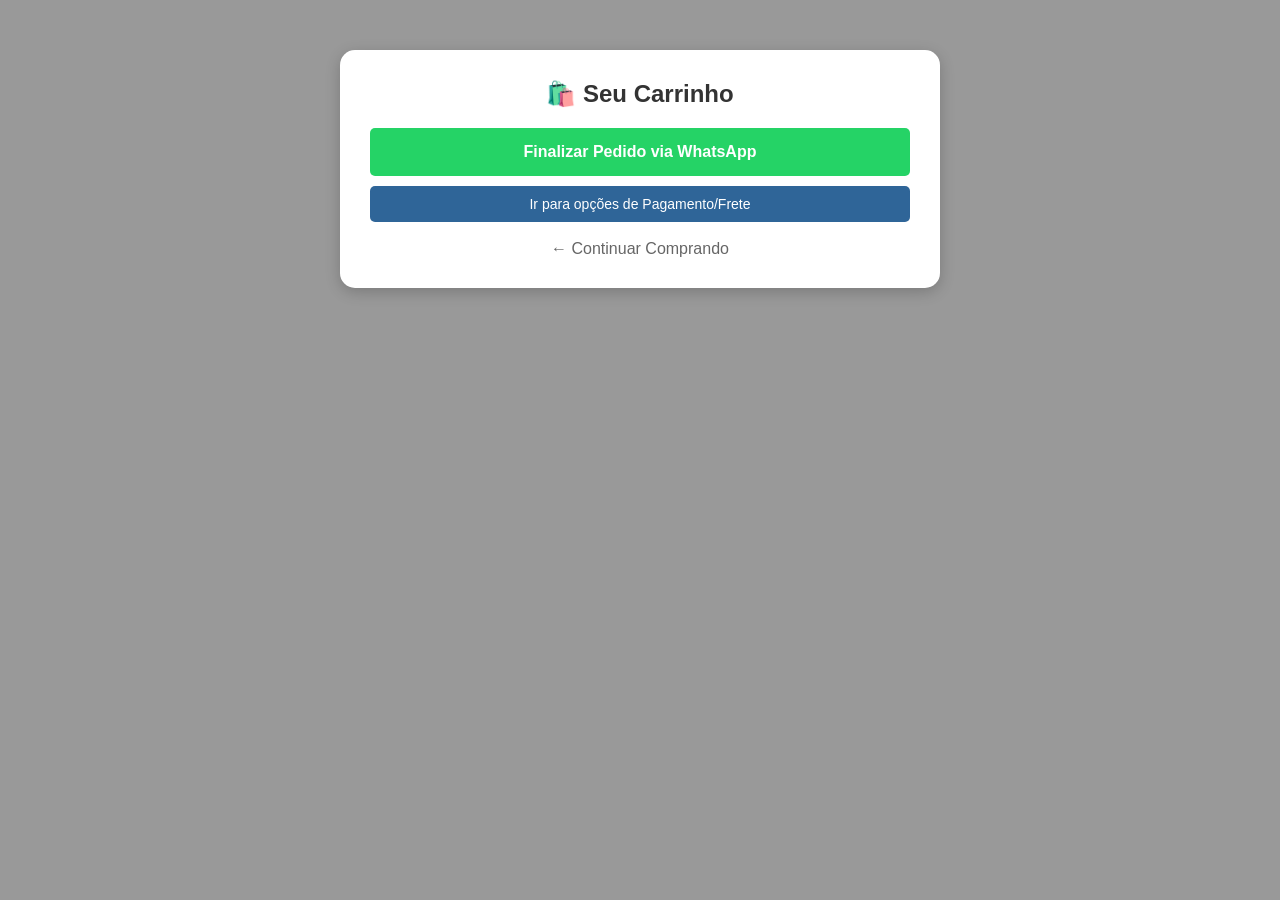
<file: carrinho.html>
<!DOCTYPE html>
<html lang="pt-BR">
<head>
    <meta charset="UTF-8">
    <meta name="viewport" content="width=device-width, initial-scale=1.0">
    <title>Meu Carrinho - Essencial Personalizados</title>
    <link rel="stylesheet" href="style.css">
    <style>
        .container-carrinho {
            max-width: 600px;
            margin: 50px auto;
            background: white;
            padding: 30px;
            border-radius: 15px;
            box-shadow: 0 4px 15px rgba(0,0,0,0.2);
            text-align: center;
        }
        #listaCarrinho {
            text-align: left;
            margin: 20px 0;
            padding: 0;
        }
        .item-carrinho {
            display: flex;
            justify-content: space-between;
            align-items: center;
            padding: 10px;
            border-bottom: 1px solid #eee;
        }
        .btn-finalizar {
            background-color: #25D366;
            color: white;
            padding: 15px 25px;
            border: none;
            border-radius: 5px;
            font-weight: bold;
            cursor: pointer;
            width: 100%;
            font-size: 16px;
        }
        .btn-pagamento {
            background-color: #2f6598;
            color: white;
            padding: 10px;
            display: block;
            margin-top: 10px;
            text-decoration: none;
            border-radius: 5px;
            font-size: 14px;
        }
    </style>
</head>
<body>

    <div class="container-carrinho">
        <h2>🛍️ Seu Carrinho</h2>
        
        <ul id="listaCarrinho">
            </ul>

        <button class="btn-finalizar" onclick="finalizarCompra()">
            Finalizar Pedido via WhatsApp
        </button>

        <a href="pagamento.html" class="btn-pagamento">Ir para opções de Pagamento/Frete</a>
        
        <p><br><a href="index.html" style="color: #666; text-decoration: none;">← Continuar Comprando</a></p>
    </div>

    <script src="script.js"></script>
    <script>
        // Chama a função para mostrar os itens assim que a página abrir
        window.onload = atualizarCarrinho;
    </script>
</body>
</html>
</file>
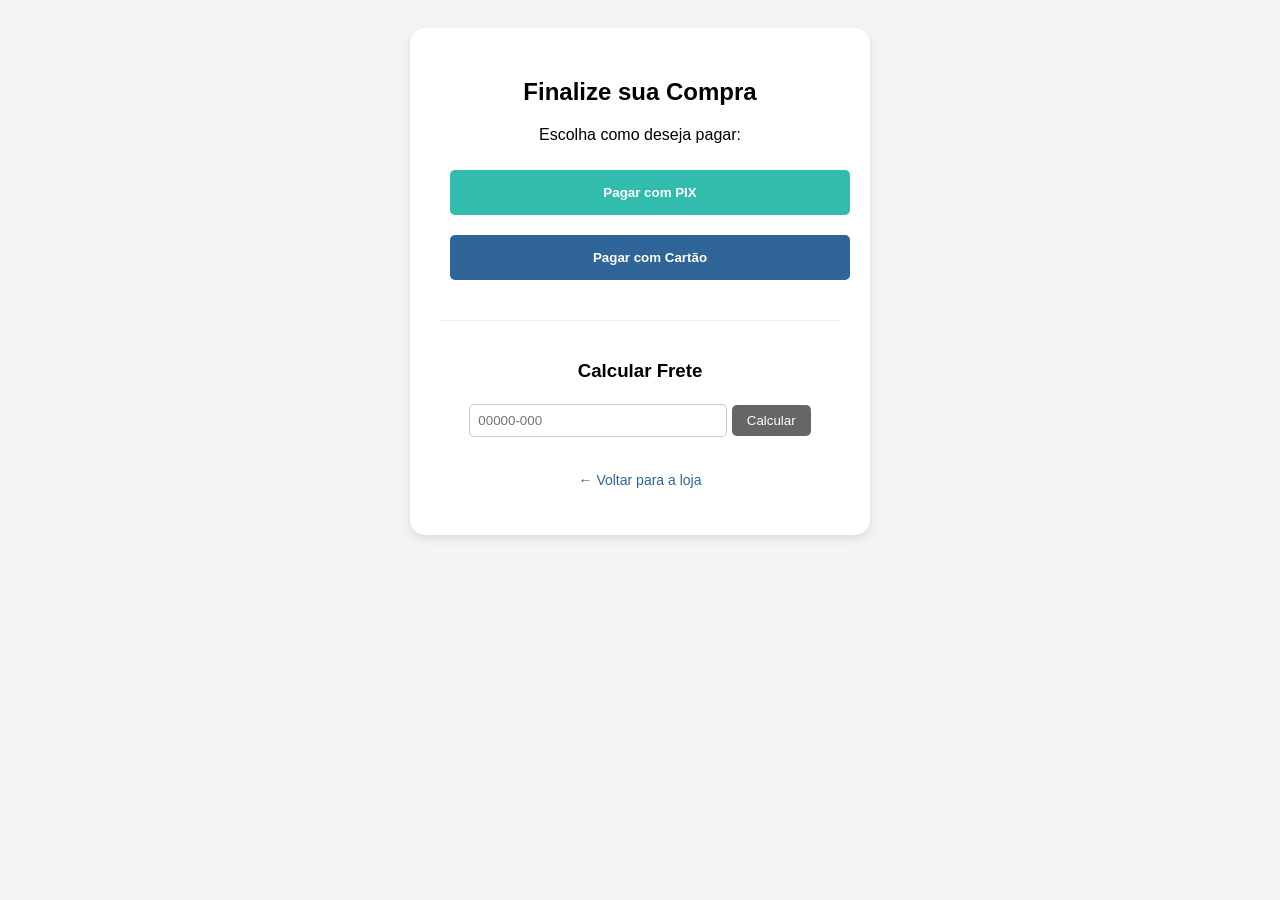
<file: pagamento.html>
<!DOCTYPE html>
<html lang="pt-br">
<head>
    <meta charset="UTF-8">
    <meta name="viewport" content="width=device-width, initial-scale=1.0">
    <title>Pagamento - Essencial Personalizados</title>
    <style>
        body { 
            font-family: sans-serif; 
            text-align: center; 
            padding: 20px; 
            background-color: #f4f4f4; 
        }
        .caixa-pagamento { 
            background: white; 
            padding: 30px; 
            border-radius: 15px; 
            display: inline-block; 
            box-shadow: 0 4px 10px rgba(0,0,0,0.1); 
            max-width: 400px;
            width: 90%;
        }
        .btn-pix { background-color: #32BCAD; color: white; padding: 15px 30px; border: none; border-radius: 5px; cursor: pointer; font-weight: bold; margin: 10px; width: 100%; }
        .btn-cartao { background-color: #2f6598; color: white; padding: 15px 30px; border: none; border-radius: 5px; cursor: pointer; font-weight: bold; margin: 10px; width: 100%; }
        
        /* Estilo do botão de frete que faltava */
        .btn-frete { 
            background-color: #666; 
            color: white; 
            padding: 8px 15px; 
            border: none; 
            border-radius: 5px; 
            cursor: pointer; 
            margin-top: 5px;
        }
        
        .frete-secao { 
            margin-top: 30px; 
            padding-top: 20px; 
            border-top: 1px solid #eee; 
        }
        input#cep { 
            padding: 8px; 
            border-radius: 5px; 
            border: 1px solid #ccc; 
            width: 60%; 
        }
        a { color: #2f6598; text-decoration: none; font-size: 14px; }
    </style>
</head>
<body>

    <div class="caixa-pagamento">
        <h2>Finalize sua Compra</h2>
        <p>Escolha como deseja pagar:</p>
        
        <button class="btn-pix" onclick="window.location.href='SEU_LINK_PIX_AQUI'">Pagar com PIX</button>
        <button class="btn-cartao" onclick="window.location.href='SEU_LINK_CARTAO_AQUI'">Pagar com Cartão</button>
        
        <div class="frete-secao">
            <h3>Calcular Frete</h3>
            <input type="text" id="cep" placeholder="00000-000" maxlength="9">
            <button onclick="calcularFrete()" class="btn-frete">Calcular</button>
            <p id="resultado-frete"></p>
        </div>

        <p><br><a href="index.html">← Voltar para a loja</a></p>
    </div>

    <script>
    function calcularFrete() {
        const cep = document.getElementById('cep').value;
        const resultado = document.getElementById('resultado-frete');

        // Limpa o formato do CEP para validar apenas números
        const cepLimpo = cep.replace(/\D/g, '');

        if (cepLimpo.length !== 8) {
            resultado.innerText = "CEP inválido. Digite 8 números.";
            resultado.style.color = "red";
            return;
        }

        // Simulação de valor de frete
        let valorFrete = 25.00; 
        
        resultado.style.color = "green";
        resultado.innerHTML = `<strong>Valor do Frete: R$ ${valorFrete.toFixed(2)}</strong><br>
                               <small>Prazo estimado: 7 a 10 dias úteis.</small>`;
    }
    </script>

</body>
</html>
</file>
<file: style.css>
/* 1. CONFIGURAÇÕES GERAIS */
* {
    margin: 0;
    padding: 0;
    box-sizing: border-box;
    font-family: sans-serif;
}

body {
    width: 100%;
    overflow-x: hidden;
    background-color: #999999; /* Cor cinza de fundo */
    color: #333;
}

/* 2. CABEÇALHO (LOGO E MENU) */
header {
    background-image: url("Imagens/logo.png");
    background-size: cover;
    background-position: center;
    background-repeat: no-repeat;
    background-color: #2f6598;
    width: 100%;
    min-height: 450px;
    display: flex;
    flex-direction: column;
    align-items: center;
    justify-content: flex-end;
    padding-bottom: 30px;
    position: relative;
}

/* Camada escura para ler o menu melhor sobre a foto */
header::before {
    content: "";
    position: absolute;
    top: 0;
    left: 0;
    width: 100%;
    height: 100%;
    background: rgba(0, 0, 0, 0.3);
    z-index: 1;
}

nav {
    display: flex;
    gap: 20px;
    background: rgba(0, 0, 0, 0.6);
    padding: 12px 30px;
    border-radius: 50px;
    z-index: 2; /* Fica acima da camada escura */
}

nav a {
    color: white;
    text-decoration: none;
    font-weight: bold;
    font-size: 18px;
    transition: 0.3s;
}

nav a:hover {
    color: #2f6598;
    background: white;
    border-radius: 5px;
    padding: 0 5px;
}

/* 3. SEÇÃO DE PRODUTOS (GRID) */
.produtos {
    padding: 60px 20px;
    text-align: center;
}

.produtos h2 {
    margin-bottom: 40px;
    color: white;
    font-size: 32px;
}

.grid {
    display: flex;
    justify-content: center;
    gap: 25px;
    flex-wrap: wrap;
}

.produto {
    background: white;
    padding: 20px;
    border-radius: 15px;
    box-shadow: 0 4px 15px rgba(0,0,0,0.2);
    width: 250px;
    transition: transform 0.3s;
}

.produto:hover {
    transform: translateY(-10px);
}

.produto img {
    width: 100%;
    height: 200px;
    object-fit: cover;
    border-radius: 10px;
}

.produto h3 {
    margin: 15px 0 10px;
    font-size: 18px;
}

.produto p {
    font-weight: bold;
    color: #2f6598;
    margin-bottom: 15px;
}

.produto button {
    background: #2f6598;
    color: white;
    border: none;
    padding: 10px 20px;
    border-radius: 5px;
    cursor: pointer;
    font-weight: bold;
    width: 100%;
}

.produto button:hover {
    background: #1e4468;
}

/* 4. BOTÕES FLUTUANTES (A ESCADINHA) */
.carrinho-icon, 
.whatsapp-flutuante, 
.btn-orcamento-flutuante {
    position: fixed;
    right: 20px;
    z-index: 9999;
    display: flex;
    align-items: center;
    justify-content: center;
    width: 180px;  
    height: 50px;  
    border-radius: 10px;
    text-decoration: none;
    font-weight: bold;
    font-size: 14px;
    color: white !important;
    box-shadow: 0 4px 12px rgba(0,0,0,0.3);
    transition: transform 0.2s;
}

/* Posições */
.carrinho-icon {
    bottom: 20px;
    background-color: #00008b; /* Azul escuro */
}

.whatsapp-flutuante {
    bottom: 85px; /* 20 + 50 + 15 de espaço */
    background-color: #25D366; /* Verde */
}

.btn-orcamento-flutuante {
    bottom: 150px; /* 85 + 50 + 15 de espaço */
    background-color: #2f6598; /* Azul logo */
}

.carrinho-icon:hover, .whatsapp-flutuante:hover, .btn-orcamento-flutuante:hover {
    transform: scale(1.08);
}

/* 5. RODAPÉ */
footer {
    text-align: center;
    padding: 30px;
    background: #222;
    color: white;
    margin-top: 50px;
}

/* Estilo do Modal */
.modal {
    display: none; 
    position: fixed;
    z-index: 10000;
    left: 0; top: 0;
    width: 100%; height: 100%;
    background-color: rgba(0,0,0,0.8);
}

.modal-conteudo {
    background-color: white;
    margin: 5% auto;
    padding: 20px;
    border-radius: 15px;
    width: 80%;
    max-width: 800px;
    position: relative;
}

.fechar {
    position: absolute;
    right: 20px; top: 10px;
    font-size: 30px;
    cursor: pointer;
}

.modal-flex { display: flex; gap: 20px; flex-wrap: wrap; }

.fotos-vitrine img#fotoPrincipal {
    width: 100%; max-width: 350px;
    border-radius: 10px;
}

.miniaturas { display: flex; gap: 10px; margin-top: 10px; }
.miniaturas img { 
    width: 60px; height: 60px; 
    cursor: pointer; border: 1px solid #ddd; 
}

.info-produto { flex: 1; text-align: left; }
.btn-comprar-modal {
    background: #25D366; color: white; border: none;
    padding: 15px; width: 100%; cursor: pointer; font-weight: bold;
}
</file>
